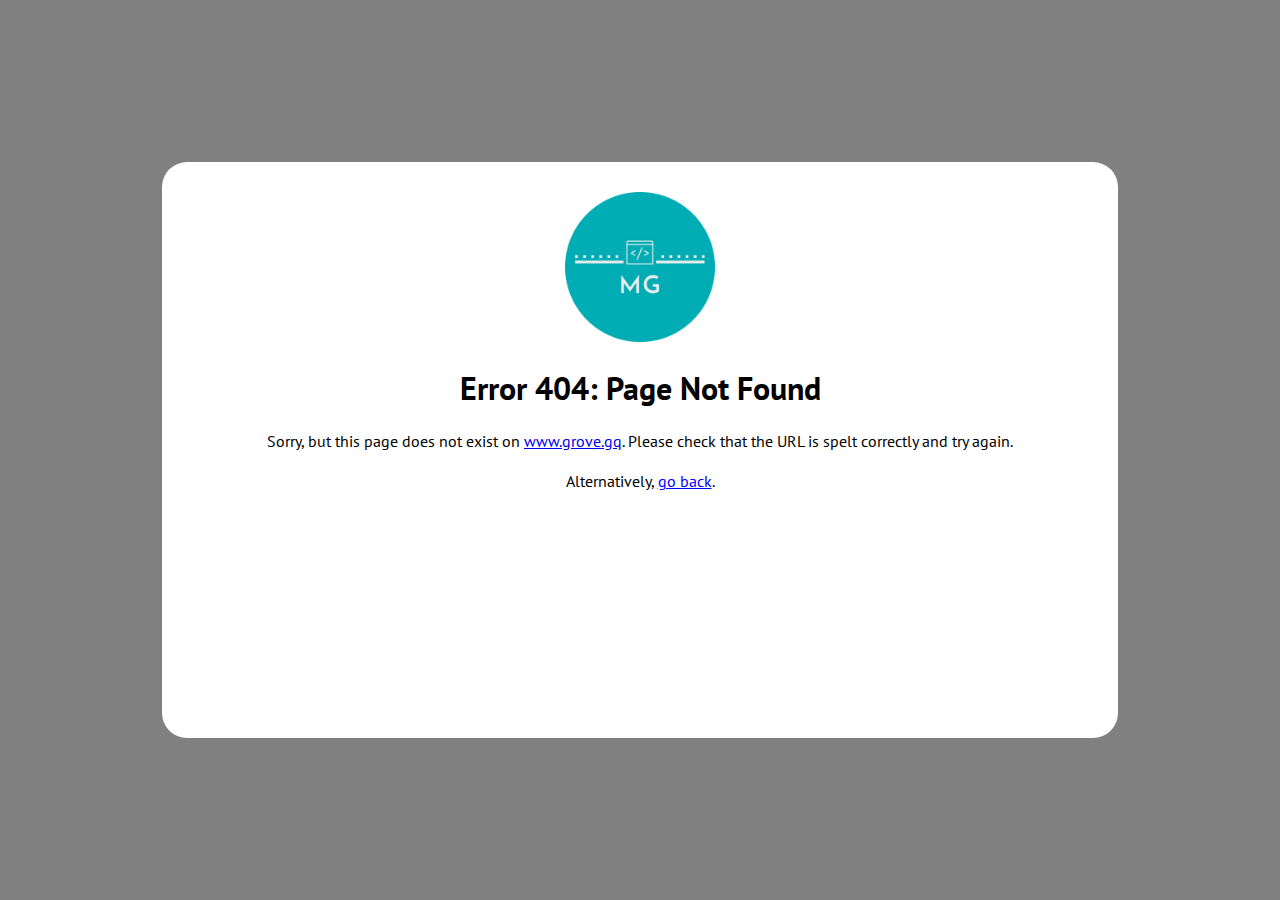
<file: grove.gq/index.html>
<!DOCTYPE html>
<html>
	<head>
		<title>Error 404: Page Not Found | grove.gq</title>
		<meta name='viewport' content='width=device-width, initial-scale=1'/>
		<meta charset="utf-8"/>
		<link rel="shortcut icon" href="/logo.png"/>
		<link href='https://fonts.googleapis.com/css?family=PT Sans' rel='stylesheet'>
		<style>
			body {
				background: gray;
				font-family: PT Sans;
			}
			.container {
				position: absolute;
				margin: auto;
				top: 0;
				right: 0;
				bottom: 0;
				left: 0;
				background-color: #ccc;
				border-radius: 25px;
				max-width: 70vw;
				max-height: calc(100vh - 30vw);
				padding: 30px;
				background: white;
				text-align: center;
				overflow: auto;
			}
			img {
				height: 150px;
				width: auto;
				overflow-wrap: break-word;
				word-wrap: normal;
			}
			button {
				background: none;
				border: none;
				padding: 0;
				margin: 0;
				font-family: inherit;
				font-size: inherit;
				color: blue;
				text-decoration: underline;
				cursor: pointer;
			}
			@media screen and (max-width: 600px) {
				container {
					padding: 20px;
				}
				img {
					height: 100px;
				}
			}
		</style>
	</head>
	<body>
		<div class="container">
			<img src="/logo.png" alt="Logo">
			<h1>Error 404: Page Not Found</h1>
			<p>
				Sorry, but this page does not exist on <a href="https://www.grove.gq">www.grove.gq</a>. Please check that the URL is spelt correctly and try again.
				<br>
				<br>
				Alternatively, <button onclick="goBack();">go back</button>.
			</p>
		</div>
	</body>
	<script>
		function goBack() {
			window.history.back();
		}
	</script>
</html>
</file>
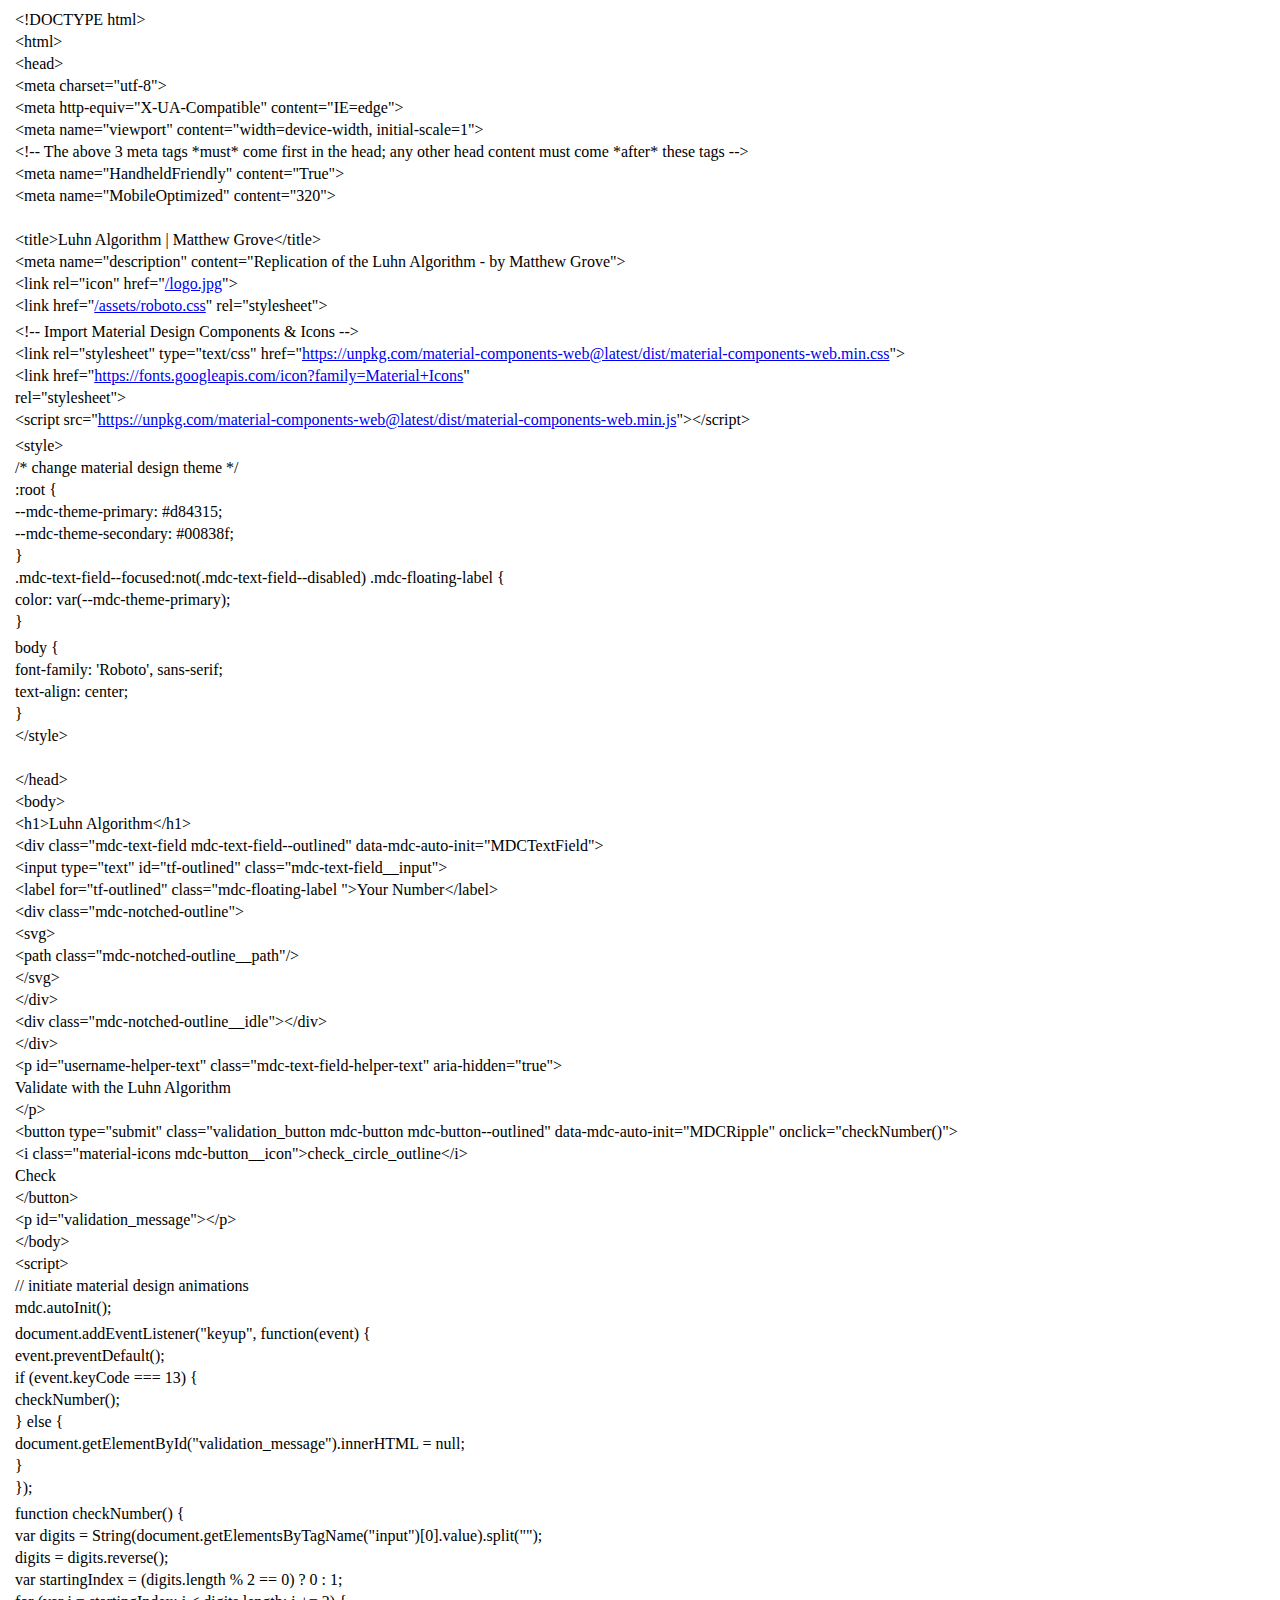
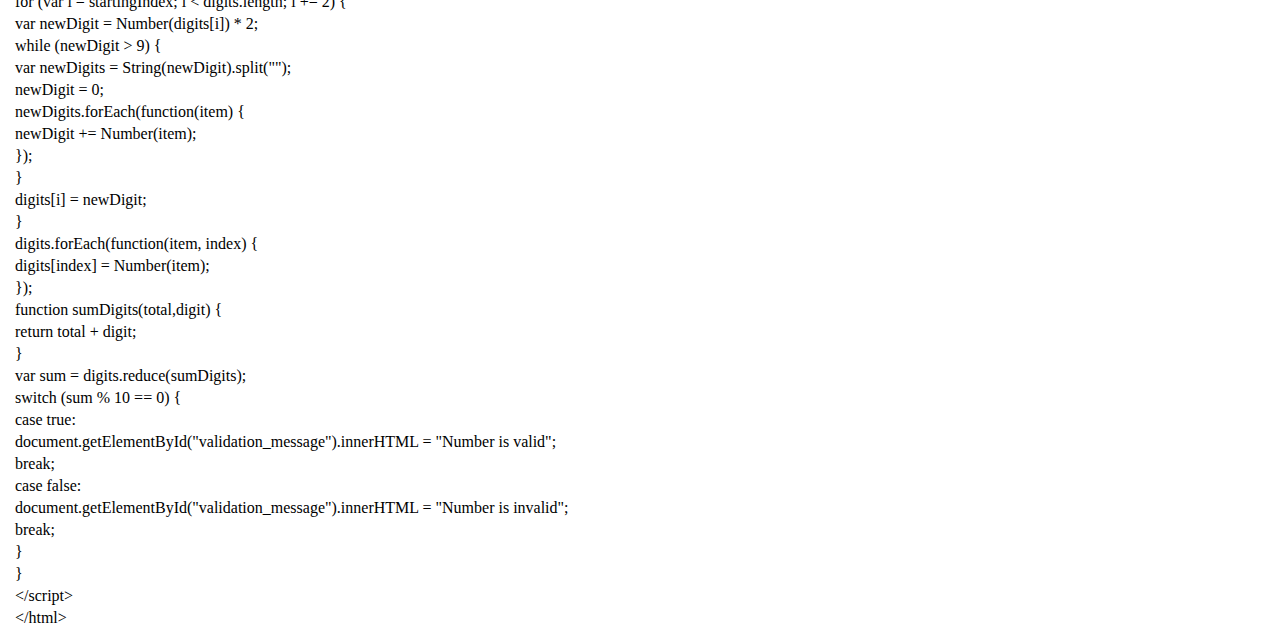
<file: luhn-algorithm.html>
<!-- saved from url=(0034)http://192.168.1.72/LuhnAlgorithm/ -->
<html><head><meta http-equiv="Content-Type" content="text/html; charset=UTF-8"></head><body><div class="line-gutter-backdrop"></div><table><tbody><tr><td class="line-number" value="1"></td><td class="line-content"><span class="html-doctype">&lt;!DOCTYPE html&gt;</span></td></tr><tr><td class="line-number" value="2"></td><td class="line-content"><span class="html-tag">&lt;html&gt;</span></td></tr><tr><td class="line-number" value="3"></td><td class="line-content">    <span class="html-tag">&lt;head&gt;</span></td></tr><tr><td class="line-number" value="4"></td><td class="line-content">        <span class="html-tag">&lt;meta <span class="html-attribute-name">charset</span>="<span class="html-attribute-value">utf-8</span>"&gt;</span></td></tr><tr><td class="line-number" value="5"></td><td class="line-content">        <span class="html-tag">&lt;meta <span class="html-attribute-name">http-equiv</span>="<span class="html-attribute-value">X-UA-Compatible</span>" <span class="html-attribute-name">content</span>="<span class="html-attribute-value">IE=edge</span>"&gt;</span></td></tr><tr><td class="line-number" value="6"></td><td class="line-content">        <span class="html-tag">&lt;meta <span class="html-attribute-name">name</span>="<span class="html-attribute-value">viewport</span>" <span class="html-attribute-name">content</span>="<span class="html-attribute-value">width=device-width, initial-scale=1</span>"&gt;</span></td></tr><tr><td class="line-number" value="7"></td><td class="line-content">        <span class="html-comment">&lt;!-- The above 3 meta tags *must* come first in the head; any other head content must come *after* these tags --&gt;</span></td></tr><tr><td class="line-number" value="8"></td><td class="line-content">        <span class="html-tag">&lt;meta <span class="html-attribute-name">name</span>="<span class="html-attribute-value">HandheldFriendly</span>" <span class="html-attribute-name">content</span>="<span class="html-attribute-value">True</span>"&gt;</span></td></tr><tr><td class="line-number" value="9"></td><td class="line-content">        <span class="html-tag">&lt;meta <span class="html-attribute-name">name</span>="<span class="html-attribute-value">MobileOptimized</span>" <span class="html-attribute-name">content</span>="<span class="html-attribute-value">320</span>"&gt;</span></td></tr><tr><td class="line-number" value="10"></td><td class="line-content"><br></td></tr><tr><td class="line-number" value="11"></td><td class="line-content">        <span class="html-tag">&lt;title&gt;</span>Luhn Algorithm | Matthew Grove<span class="html-tag">&lt;/title&gt;</span></td></tr><tr><td class="line-number" value="12"></td><td class="line-content">        <span class="html-tag">&lt;meta <span class="html-attribute-name">name</span>="<span class="html-attribute-value">description</span>" <span class="html-attribute-name">content</span>="<span class="html-attribute-value">Replication of the Luhn Algorithm - by Matthew Grove</span>"&gt;</span></td></tr><tr><td class="line-number" value="13"></td><td class="line-content">        <span class="html-tag">&lt;link <span class="html-attribute-name">rel</span>="<span class="html-attribute-value">icon</span>" <span class="html-attribute-name">href</span>="<a class="html-attribute-value html-resource-link" target="_blank" href="http://192.168.1.72/logo.jpg" rel="noreferrer noopener">/logo.jpg</a>"&gt;</span></td></tr><tr><td class="line-number" value="14"></td><td class="line-content">        <span class="html-tag">&lt;link <span class="html-attribute-name">href</span>="<a class="html-attribute-value html-resource-link" target="_blank" href="http://192.168.1.72/assets/roboto.css" rel="noreferrer noopener">/assets/roboto.css</a>" <span class="html-attribute-name">rel</span>="<span class="html-attribute-value">stylesheet</span>"&gt;</span></td></tr><tr><td class="line-number" value="15"></td><td class="line-content">        </td></tr><tr><td class="line-number" value="16"></td><td class="line-content">        <span class="html-comment">&lt;!-- Import Material Design Components &amp; Icons --&gt;</span></td></tr><tr><td class="line-number" value="17"></td><td class="line-content">        <span class="html-tag">&lt;link <span class="html-attribute-name">rel</span>="<span class="html-attribute-value">stylesheet</span>" <span class="html-attribute-name">type</span>="<span class="html-attribute-value">text/css</span>" <span class="html-attribute-name">href</span>="<a class="html-attribute-value html-resource-link" target="_blank" href="https://unpkg.com/material-components-web@latest/dist/material-components-web.min.css" rel="noreferrer noopener">https://unpkg.com/material-components-web@latest/dist/material-components-web.min.css</a>"&gt;</span></td></tr><tr><td class="line-number" value="18"></td><td class="line-content">        <span class="html-tag">&lt;link <span class="html-attribute-name">href</span>="<a class="html-attribute-value html-resource-link" target="_blank" href="https://fonts.googleapis.com/icon?family=Material+Icons" rel="noreferrer noopener">https://fonts.googleapis.com/icon?family=Material+Icons</a>"</span></td></tr><tr><td class="line-number" value="19"></td><td class="line-content">        <span class="html-attribute-name">rel</span>="<span class="html-attribute-value">stylesheet</span>"&gt;</td></tr><tr><td class="line-number" value="20"></td><td class="line-content">        <span class="html-tag">&lt;script <span class="html-attribute-name">src</span>="<a class="html-attribute-value html-resource-link" target="_blank" href="https://unpkg.com/material-components-web@latest/dist/material-components-web.min.js" rel="noreferrer noopener">https://unpkg.com/material-components-web@latest/dist/material-components-web.min.js</a>"&gt;</span><span class="html-tag">&lt;/script&gt;</span></td></tr><tr><td class="line-number" value="21"></td><td class="line-content">        </td></tr><tr><td class="line-number" value="22"></td><td class="line-content">        <span class="html-tag">&lt;style&gt;</span></td></tr><tr><td class="line-number" value="23"></td><td class="line-content">            /* change material design theme */</td></tr><tr><td class="line-number" value="24"></td><td class="line-content">            :root {</td></tr><tr><td class="line-number" value="25"></td><td class="line-content">                --mdc-theme-primary: #d84315;</td></tr><tr><td class="line-number" value="26"></td><td class="line-content">                --mdc-theme-secondary: #00838f;</td></tr><tr><td class="line-number" value="27"></td><td class="line-content">            }</td></tr><tr><td class="line-number" value="28"></td><td class="line-content">            .mdc-text-field--focused:not(.mdc-text-field--disabled) .mdc-floating-label {</td></tr><tr><td class="line-number" value="29"></td><td class="line-content">                color: var(--mdc-theme-primary);</td></tr><tr><td class="line-number" value="30"></td><td class="line-content">            }</td></tr><tr><td class="line-number" value="31"></td><td class="line-content">            </td></tr><tr><td class="line-number" value="32"></td><td class="line-content">            body {</td></tr><tr><td class="line-number" value="33"></td><td class="line-content">                font-family: 'Roboto', sans-serif;</td></tr><tr><td class="line-number" value="34"></td><td class="line-content">                text-align: center;</td></tr><tr><td class="line-number" value="35"></td><td class="line-content">            }</td></tr><tr><td class="line-number" value="36"></td><td class="line-content">        <span class="html-tag">&lt;/style&gt;</span></td></tr><tr><td class="line-number" value="37"></td><td class="line-content"><br></td></tr><tr><td class="line-number" value="38"></td><td class="line-content">    <span class="html-tag">&lt;/head&gt;</span></td></tr><tr><td class="line-number" value="39"></td><td class="line-content">    <span class="html-tag">&lt;body&gt;</span></td></tr><tr><td class="line-number" value="40"></td><td class="line-content">        <span class="html-tag">&lt;h1&gt;</span>Luhn Algorithm<span class="html-tag">&lt;/h1&gt;</span></td></tr><tr><td class="line-number" value="41"></td><td class="line-content">        <span class="html-tag">&lt;div <span class="html-attribute-name">class</span>="<span class="html-attribute-value">mdc-text-field mdc-text-field--outlined</span>" <span class="html-attribute-name">data-mdc-auto-init</span>="<span class="html-attribute-value">MDCTextField</span>"&gt;</span></td></tr><tr><td class="line-number" value="42"></td><td class="line-content">          <span class="html-tag">&lt;input <span class="html-attribute-name">type</span>="<span class="html-attribute-value">text</span>" <span class="html-attribute-name">id</span>="<span class="html-attribute-value">tf-outlined</span>" <span class="html-attribute-name">class</span>="<span class="html-attribute-value">mdc-text-field__input</span>"&gt;</span></td></tr><tr><td class="line-number" value="43"></td><td class="line-content">          <span class="html-tag">&lt;label <span class="html-attribute-name">for</span>="<span class="html-attribute-value">tf-outlined</span>" <span class="html-attribute-name">class</span>="<span class="html-attribute-value">mdc-floating-label </span>"&gt;</span>Your Number<span class="html-tag">&lt;/label&gt;</span></td></tr><tr><td class="line-number" value="44"></td><td class="line-content">          <span class="html-tag">&lt;div <span class="html-attribute-name">class</span>="<span class="html-attribute-value">mdc-notched-outline</span>"&gt;</span></td></tr><tr><td class="line-number" value="45"></td><td class="line-content">            <span class="html-tag">&lt;svg&gt;</span></td></tr><tr><td class="line-number" value="46"></td><td class="line-content">              <span class="html-tag">&lt;path <span class="html-attribute-name">class</span>="<span class="html-attribute-value">mdc-notched-outline__path</span>"/&gt;</span></td></tr><tr><td class="line-number" value="47"></td><td class="line-content">            <span class="html-tag">&lt;/svg&gt;</span></td></tr><tr><td class="line-number" value="48"></td><td class="line-content">          <span class="html-tag">&lt;/div&gt;</span></td></tr><tr><td class="line-number" value="49"></td><td class="line-content">          <span class="html-tag">&lt;div <span class="html-attribute-name">class</span>="<span class="html-attribute-value">mdc-notched-outline__idle</span>"&gt;</span><span class="html-tag">&lt;/div&gt;</span></td></tr><tr><td class="line-number" value="50"></td><td class="line-content">        <span class="html-tag">&lt;/div&gt;</span></td></tr><tr><td class="line-number" value="51"></td><td class="line-content">        <span class="html-tag">&lt;p <span class="html-attribute-name">id</span>="<span class="html-attribute-value">username-helper-text</span>" <span class="html-attribute-name">class</span>="<span class="html-attribute-value">mdc-text-field-helper-text</span>" <span class="html-attribute-name">aria-hidden</span>="<span class="html-attribute-value">true</span>"&gt;</span></td></tr><tr><td class="line-number" value="52"></td><td class="line-content">          Validate with the Luhn Algorithm</td></tr><tr><td class="line-number" value="53"></td><td class="line-content">        <span class="html-tag">&lt;/p&gt;</span></td></tr><tr><td class="line-number" value="54"></td><td class="line-content">        <span class="html-tag">&lt;button <span class="html-attribute-name">type</span>="<span class="html-attribute-value">submit</span>" <span class="html-attribute-name">class</span>="<span class="html-attribute-value">validation_button mdc-button mdc-button--outlined</span>"  <span class="html-attribute-name">data-mdc-auto-init</span>="<span class="html-attribute-value">MDCRipple</span>" <span class="html-attribute-name">onclick</span>="<span class="html-attribute-value">checkNumber()</span>"&gt;</span></td></tr><tr><td class="line-number" value="55"></td><td class="line-content">          <span class="html-tag">&lt;i <span class="html-attribute-name">class</span>="<span class="html-attribute-value">material-icons mdc-button__icon</span>"&gt;</span>check_circle_outline<span class="html-tag">&lt;/i&gt;</span></td></tr><tr><td class="line-number" value="56"></td><td class="line-content">          Check</td></tr><tr><td class="line-number" value="57"></td><td class="line-content">        <span class="html-tag">&lt;/button&gt;</span></td></tr><tr><td class="line-number" value="58"></td><td class="line-content">        <span class="html-tag">&lt;p <span class="html-attribute-name">id</span>="<span class="html-attribute-value">validation_message</span>"&gt;</span><span class="html-tag">&lt;/p&gt;</span></td></tr><tr><td class="line-number" value="59"></td><td class="line-content">    <span class="html-tag">&lt;/body&gt;</span></td></tr><tr><td class="line-number" value="60"></td><td class="line-content">    <span class="html-tag">&lt;script&gt;</span></td></tr><tr><td class="line-number" value="61"></td><td class="line-content">        // initiate material design animations</td></tr><tr><td class="line-number" value="62"></td><td class="line-content">        mdc.autoInit();</td></tr><tr><td class="line-number" value="63"></td><td class="line-content">        </td></tr><tr><td class="line-number" value="64"></td><td class="line-content">        document.addEventListener("keyup", function(event) {</td></tr><tr><td class="line-number" value="65"></td><td class="line-content">            event.preventDefault();</td></tr><tr><td class="line-number" value="66"></td><td class="line-content">            if (event.keyCode === 13) {</td></tr><tr><td class="line-number" value="67"></td><td class="line-content">                checkNumber();</td></tr><tr><td class="line-number" value="68"></td><td class="line-content">            } else {</td></tr><tr><td class="line-number" value="69"></td><td class="line-content">                document.getElementById("validation_message").innerHTML = null;</td></tr><tr><td class="line-number" value="70"></td><td class="line-content">            }</td></tr><tr><td class="line-number" value="71"></td><td class="line-content">        });</td></tr><tr><td class="line-number" value="72"></td><td class="line-content">        </td></tr><tr><td class="line-number" value="73"></td><td class="line-content">        function checkNumber() {</td></tr><tr><td class="line-number" value="74"></td><td class="line-content">            var digits = String(document.getElementsByTagName("input")[0].value).split("");</td></tr><tr><td class="line-number" value="75"></td><td class="line-content">            digits = digits.reverse();</td></tr><tr><td class="line-number" value="76"></td><td class="line-content">            var startingIndex = (digits.length % 2 == 0) ? 0 : 1;</td></tr><tr><td class="line-number" value="77"></td><td class="line-content">            for (var i = startingIndex; i &lt; digits.length; i += 2) {</td></tr><tr><td class="line-number" value="78"></td><td class="line-content">                var newDigit = Number(digits[i]) * 2;</td></tr><tr><td class="line-number" value="79"></td><td class="line-content">                while (newDigit &gt; 9) {</td></tr><tr><td class="line-number" value="80"></td><td class="line-content">                    var newDigits = String(newDigit).split("");</td></tr><tr><td class="line-number" value="81"></td><td class="line-content">                    newDigit = 0;</td></tr><tr><td class="line-number" value="82"></td><td class="line-content">                    newDigits.forEach(function(item) {</td></tr><tr><td class="line-number" value="83"></td><td class="line-content">                        newDigit += Number(item);</td></tr><tr><td class="line-number" value="84"></td><td class="line-content">                    });</td></tr><tr><td class="line-number" value="85"></td><td class="line-content">                }</td></tr><tr><td class="line-number" value="86"></td><td class="line-content">                digits[i] = newDigit;</td></tr><tr><td class="line-number" value="87"></td><td class="line-content">            }</td></tr><tr><td class="line-number" value="88"></td><td class="line-content">            digits.forEach(function(item, index) {</td></tr><tr><td class="line-number" value="89"></td><td class="line-content">                digits[index] = Number(item);</td></tr><tr><td class="line-number" value="90"></td><td class="line-content">            });</td></tr><tr><td class="line-number" value="91"></td><td class="line-content">            function sumDigits(total,digit) {</td></tr><tr><td class="line-number" value="92"></td><td class="line-content">                return total + digit;</td></tr><tr><td class="line-number" value="93"></td><td class="line-content">            }</td></tr><tr><td class="line-number" value="94"></td><td class="line-content">            var sum = digits.reduce(sumDigits);</td></tr><tr><td class="line-number" value="95"></td><td class="line-content">            switch (sum % 10 == 0) {</td></tr><tr><td class="line-number" value="96"></td><td class="line-content">                case true:</td></tr><tr><td class="line-number" value="97"></td><td class="line-content">                    document.getElementById("validation_message").innerHTML = "Number is valid";</td></tr><tr><td class="line-number" value="98"></td><td class="line-content">                    break;</td></tr><tr><td class="line-number" value="99"></td><td class="line-content">                case false:</td></tr><tr><td class="line-number" value="100"></td><td class="line-content">                    document.getElementById("validation_message").innerHTML = "Number is invalid";</td></tr><tr><td class="line-number" value="101"></td><td class="line-content">                    break;</td></tr><tr><td class="line-number" value="102"></td><td class="line-content">            }</td></tr><tr><td class="line-number" value="103"></td><td class="line-content">        }</td></tr><tr><td class="line-number" value="104"></td><td class="line-content">   <span class="html-tag">&lt;/script&gt;</span></td></tr><tr><td class="line-number" value="105"></td><td class="line-content"><span class="html-tag">&lt;/html&gt;</span></td></tr><tr><td class="line-number" value="106"></td><td class="line-content"><span class="html-end-of-file"></span></td></tr></tbody></table></body></html>
</file>
